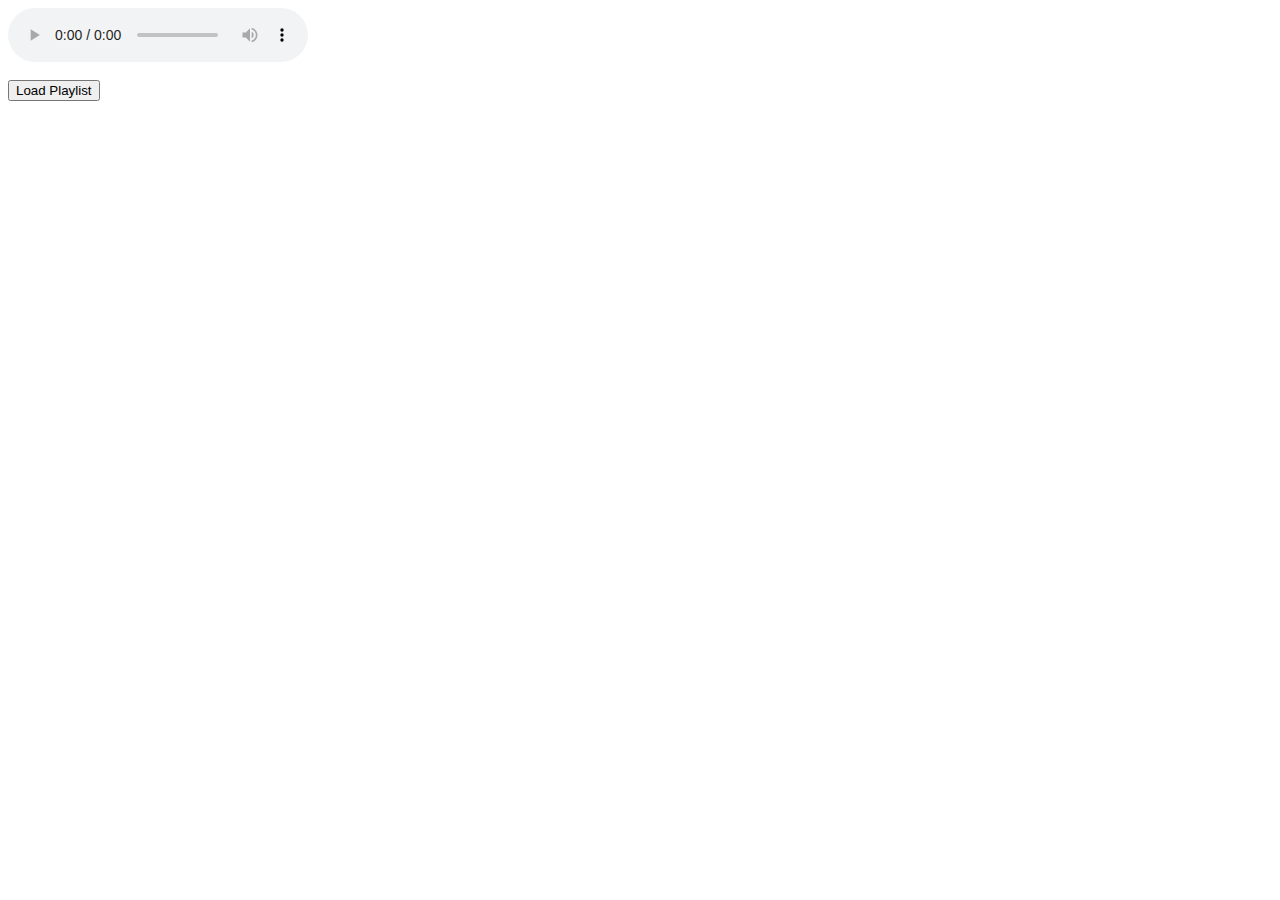
<file: AjaxPractice/index.html>
<html>
	<head>
		<title>Ajax Practice</title>
		<script src="js/jquery-2.2.1.min.js"></script>			
		<script src="js/my_script.js"></script>
	</head>
	<body>
		<audio id="audio" controls>
		  <source src="" type="audio/mpeg">
		</audio>
		<br/><br/>
		<button id="tom" type="button">Load Playlist</button>
		<br/><br/>
		<div id="albums"></div>
		
		
		
		
		
		
		
		
		
		
		
		
		
		
		
		
		
		
		
		
		
		
		
		
		
		<!--<script>
			function loadDoc(funcName) {
			  var xhttp;			 
			  xhttp = new XMLHttpRequest();				
			  
			  xhttp.onreadystatechange = function() {
				if (xhttp.readyState == 4 && xhttp.status == 200) {
				  funcName(xhttp);
				}
			  };
			  
			  xhttp.open("GET", "my_text.txt", true);
			  
			  xhttp.send();
			}
			
			function changePar(xhttp){
				document.getElementById("par").innerHTML = xhttp.responseText;
			}
			
			function changeH1(xhttp){
				document.getElementById("h").innerHTML = xhttp.responseText;
			}
		</script> -->
	</body>
</html>
</file>
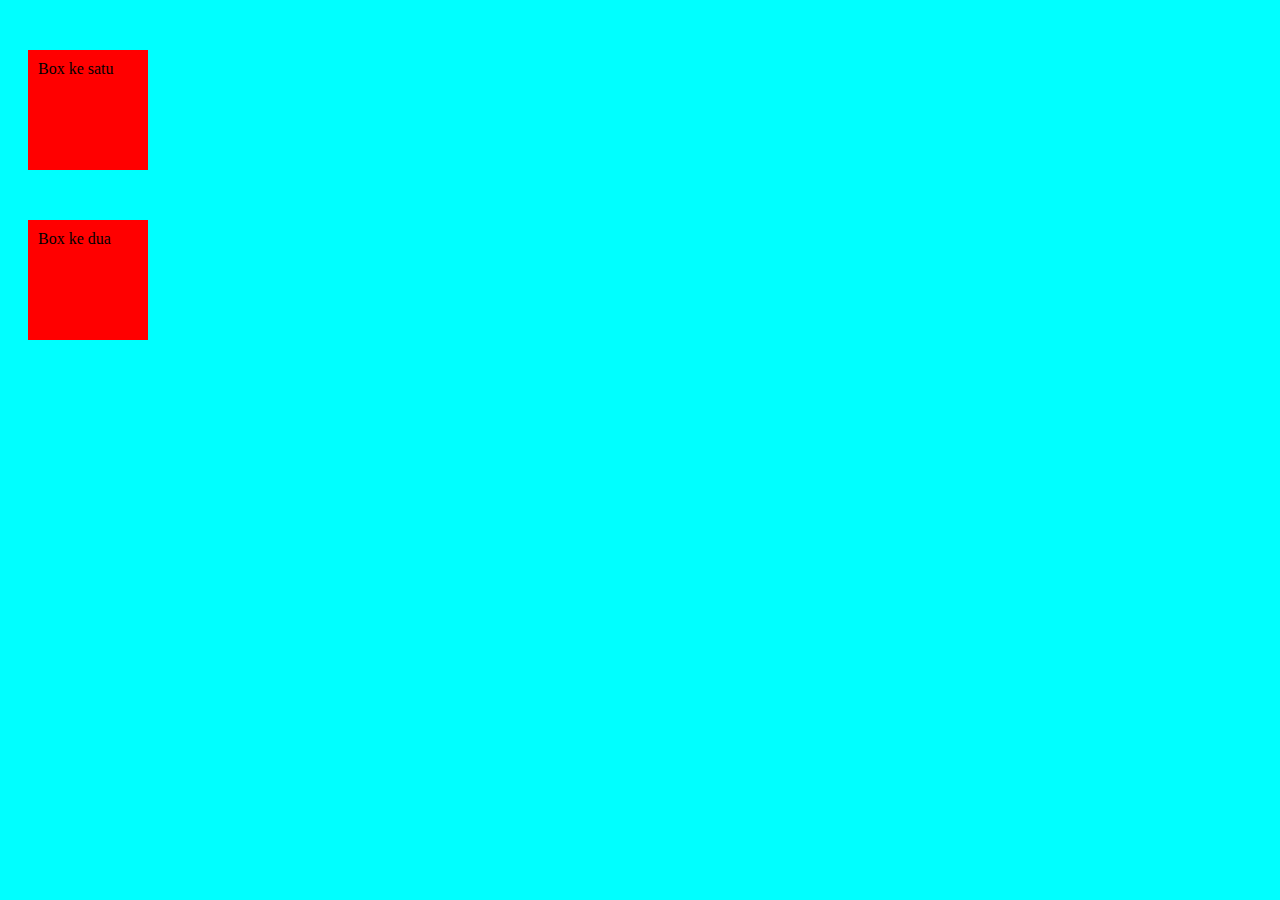
<file: Html_CSS/index.html>
<!DOCTYPE html>
<html>
  <head>
      <title>Praktikum 01</title>
      <!-- ini external css -->
      <link rel="stylesheet" href="style.css">
      <!-- ini internal css -->      
      <style>
        #judul {
            font-size: 100px;
        }    
      </style>
  </head> 
  <!-- ini inline css -->
  <body style="background-color: aqua;">
      <div class="box">
          Box ke satu
      </div>
      <div class="box">
          Box ke dua
      </div>
      
  </body> 
</html>
</file>
<file: Html_CSS/style.css>
body{
    background: cyan;
}

#judul, p{
    font-family: Arial;
}

.box {
    background-color: red;
    width:100px;
    height:100px;
    margin: 50px 20px 0;
    padding: 10px;
}
</file>
